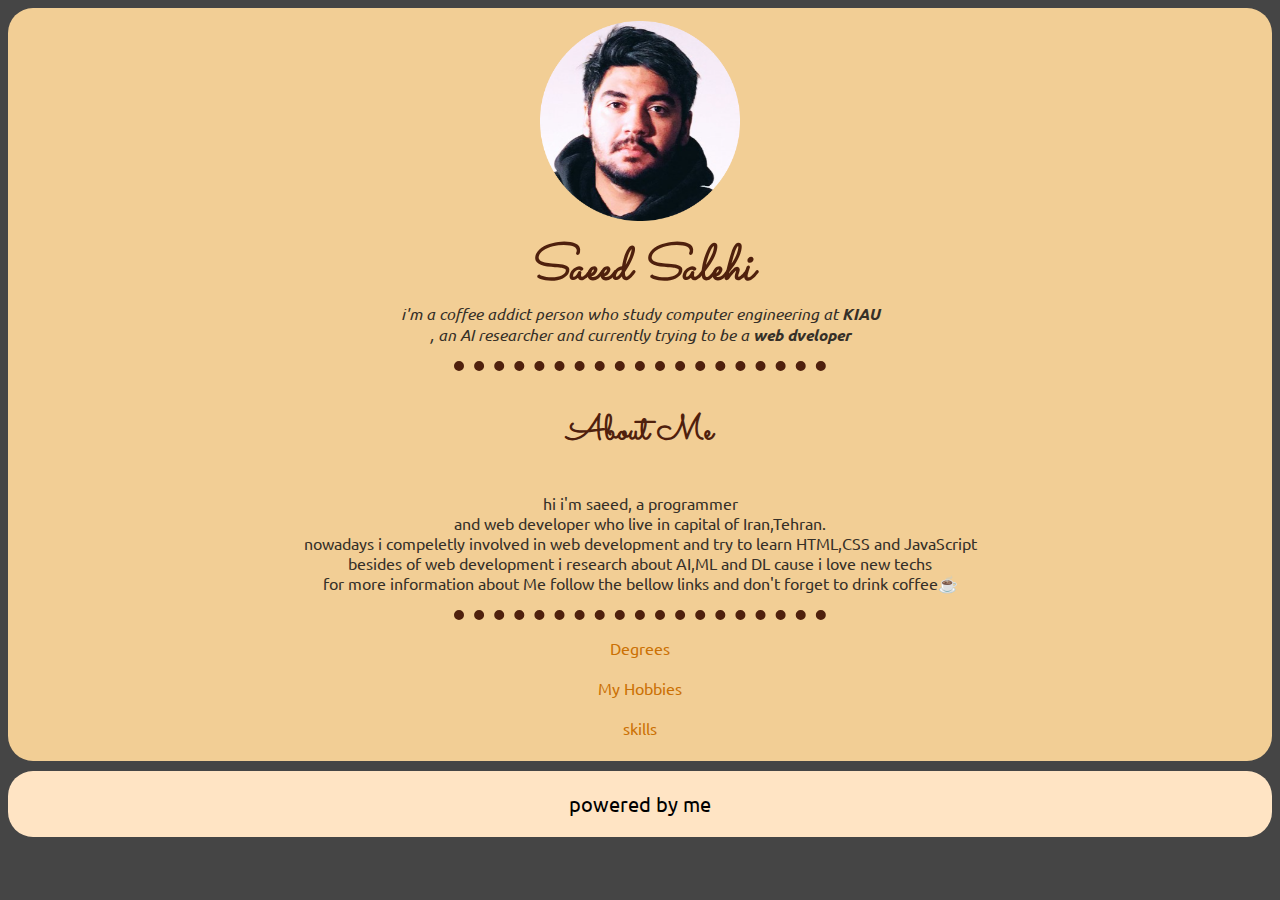
<file: index.html>
<!DOCTYPE html>
<html lang="en">
<head>
    <meta charset="UTF-8">
    <meta http-equiv="X-UA-Compatible" content="IE=edge">
    <meta name="viewport" content="width=device-width, initial-scale=1.0">
    <title>Personal Site</title>
    <link rel="stylesheet" href="css/styles.css">
    <link rel="preconnect" href="https://fonts.googleapis.com">
<link rel="preconnect" href="https://fonts.gstatic.com" crossorigin>
<link href="https://fonts.googleapis.com/css2?family=Comic+Neue&family=Sacramento&family=Ubuntu&display=swap" rel="stylesheet">
</head>


<body style="text-align: center;">
    <div>
        
            <a style="text-align: center;" href="mailto:saeidsalehi2775@gmail.com" title="Mail Me"><img src="./images/saeed-modified.png" alt="Profile" width="200" height="200"></a></td>
            
            
            <h1><em>Saeed Salehi</em></h1></td>
            <p><em>i'm a coffee addict person who study computer engineering at <strong>KIAU</strong><br>, an AI researcher and currently trying to be a <strong>web dveloper</strong></em></p></td>
           
            <hr>
            <h3>About Me</h3>
            <p>hi i'm saeed, a programmer <br>
            and web developer who live in capital of Iran,Tehran. <br>
            nowadays i compeletly involved in web development and try to learn HTML,CSS and JavaScript <br> 
            besides of web development i research about AI,ML and DL cause i love new techs <br>
            for more information about Me follow the bellow links and don't forget to drink coffee☕
           </p>
           <hr>
        
            <a href="Degrees.html">Degrees</a><br>
            <a href="Hobbies.html">My Hobbies</a><br>
<!--             <a href="ContacMe.html">Contac Me</a><br> -->
            <a href="Skills.html">skills</a><br>
            
    </div>

    <footer class="text">
       powered by me
    </footer>

  
</body>
</html>
</file>
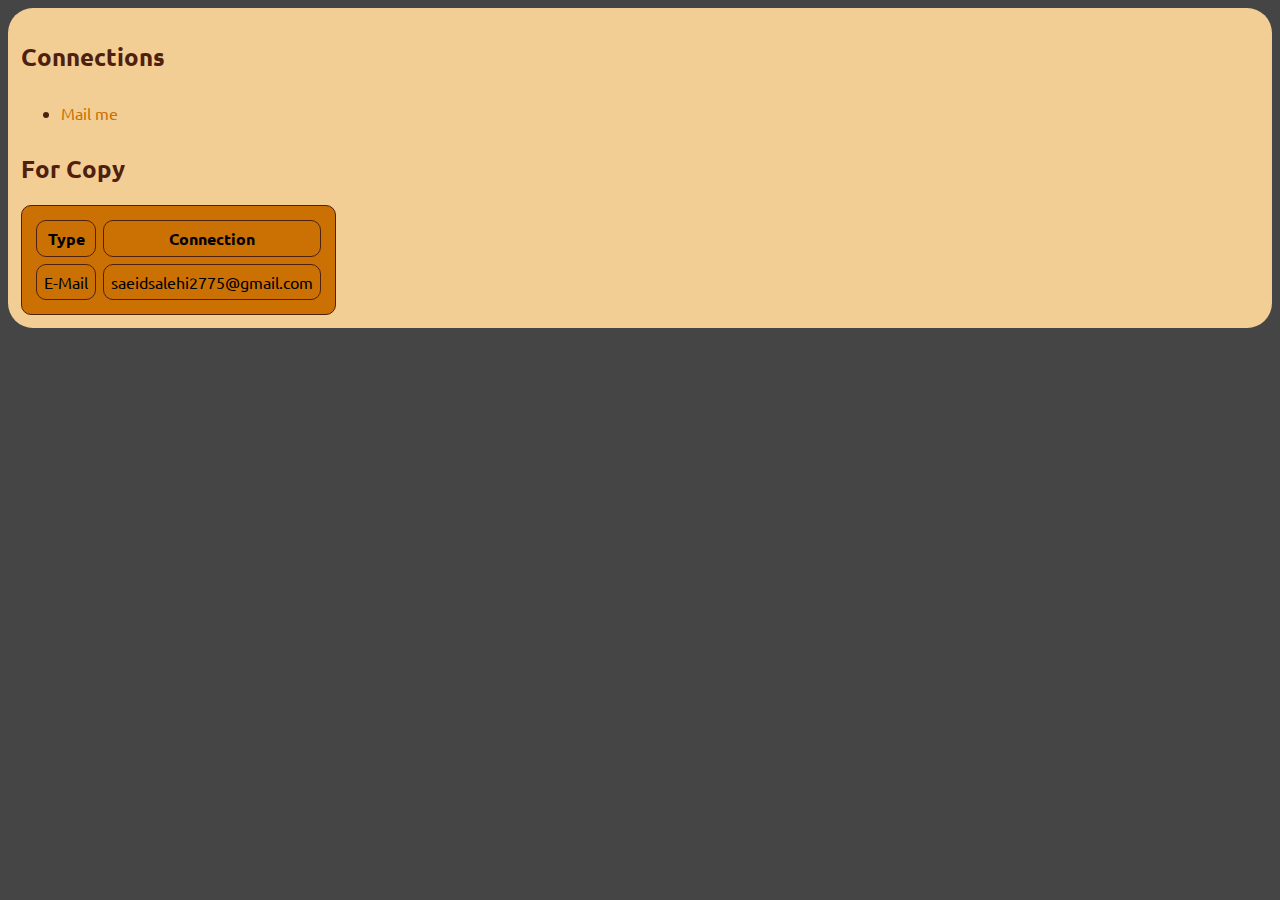
<file: ContacMe.html>
<!DOCTYPE html>
<html lang="en">
<head>
    <meta charset="UTF-8">
    <meta http-equiv="X-UA-Compatible" content="IE=edge">
    <meta name="viewport" content="width=device-width, initial-scale=1.0">
    <title>Contact Me</title>
    <link rel="stylesheet" href="css/styles.css">
    <link rel="preconnect" href="https://fonts.gstatic.com" crossorigin>
<link href="https://fonts.googleapis.com/css2?family=Comic+Neue&family=Sacramento&family=Ubuntu&display=swap" rel="stylesheet">
</head>
<body>
<div>

    <h2>Connections</h2>
    <ul>
        <li><a href="mailto:saeidsalehi2775@gmail.com">Mail me</a></li>
    </ul>
    <h2>For Copy</h2>
    <table cellspacing="7" border="1200" >
        <thead>
            <th>Type</th>
            <th>Connection</th>
        </thead>
        <tbody>
            <tr>
                <td>E-Mail</td>
                <td>saeidsalehi2775@gmail.com</td>
            </tr>
        </tbody>
    </table>
</div> 
</body>
</html>
</file>
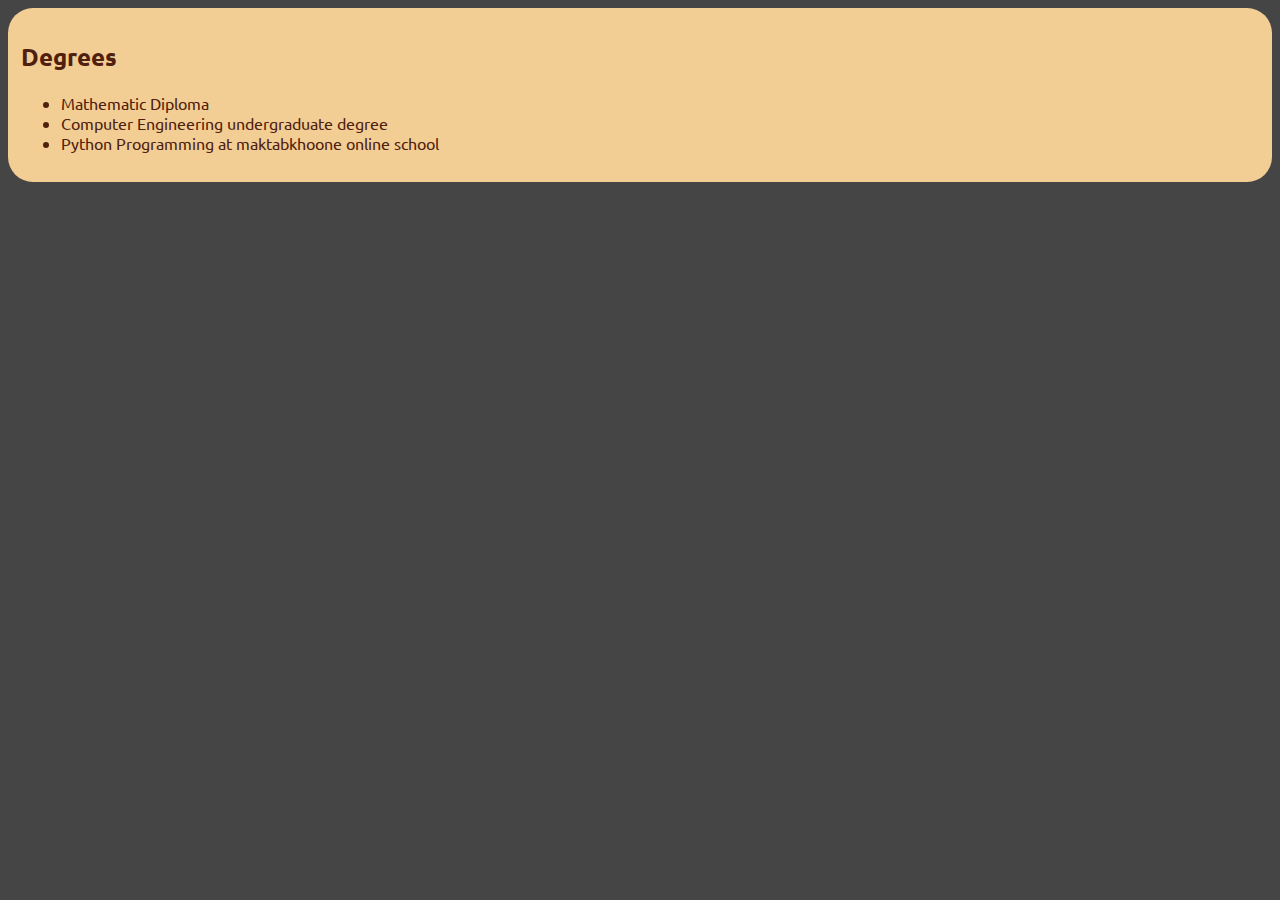
<file: Degrees.html>
<!DOCTYPE html>
<html lang="en">
  <head>
    <meta charset="UTF-8" />
    <meta http-equiv="X-UA-Compatible" content="IE=edge" />
    <meta name="viewport" content="width=device-width, initial-scale=1.0" />
    <title>Degrees</title>
    <link rel="stylesheet" href="css/styles.css" />
    <link rel="preconnect" href="https://fonts.gstatic.com" crossorigin />
    <link
      href="https://fonts.googleapis.com/css2?family=Comic+Neue&family=Sacramento&family=Ubuntu&display=swap"
      rel="stylesheet"
    />
  </head>
  <body>
    <div>
      <h2>Degrees</h2>
      <ul>
        <li>Mathematic Diploma</li>
        <li>Computer Engineering undergraduate degree</li>
        <li>Python Programming at maktabkhoone online school</li>
      </ul>
    </div>
  </body>
</html>
</file>
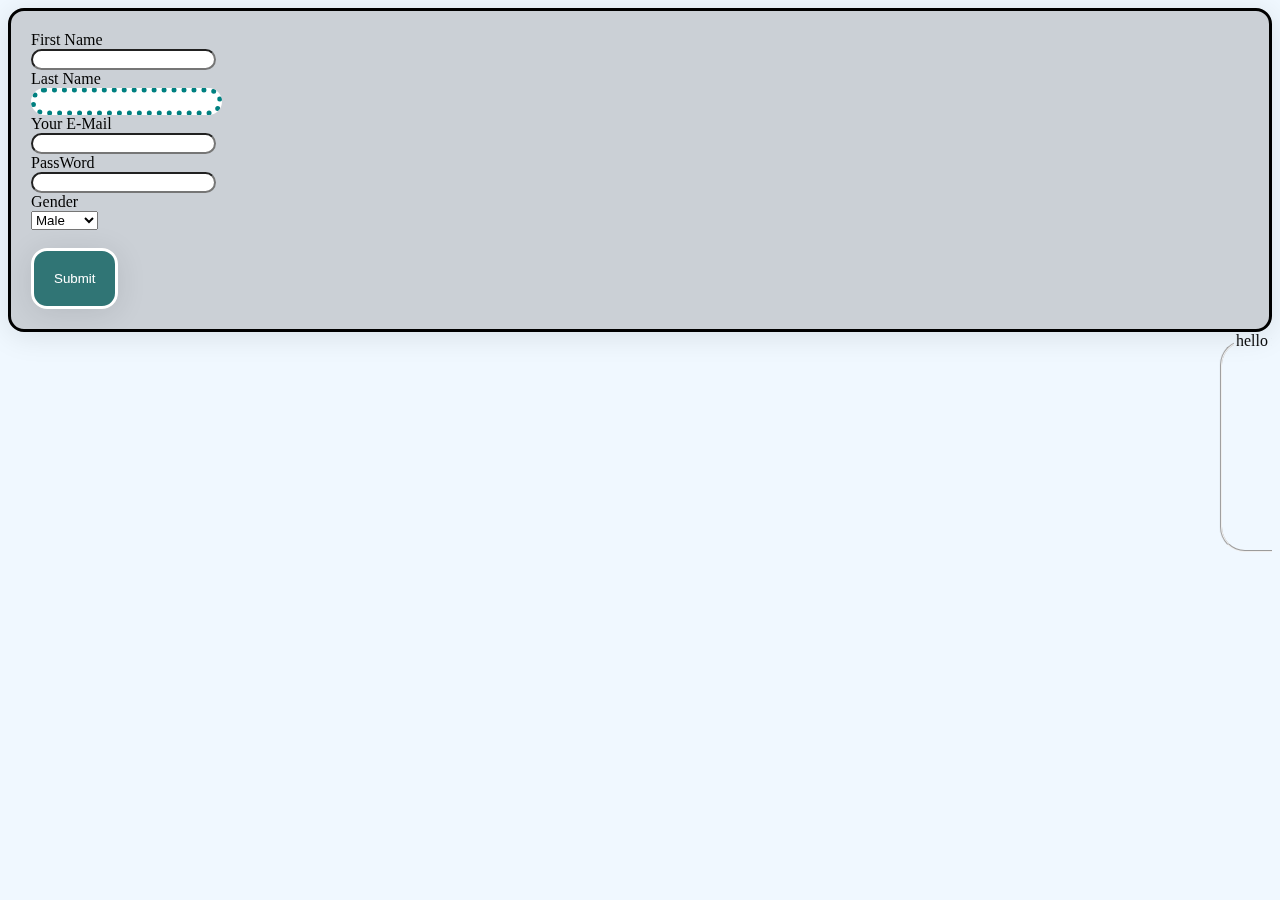
<file: forms.html>
<!DOCTYPE html>
<html lang="en">
<head>
    <meta charset="UTF-8">
    <meta http-equiv="X-UA-Compatible" content="IE=edge">
    <meta name="viewport" content="width=device-width, initial-scale=1.0">
    <title>Forms</title>
</head>
<style>
    .bgc1 {
        background-color: aliceblue;
    }
    .glasstori {
        /* From https://css.glass */
background: rgba(54, 50, 50, 0.2);
border-radius: 16px;
box-shadow: 0 4px 30px rgba(0, 0, 0, 0.1);
backdrop-filter: blur(5px);
-webkit-backdrop-filter: blur(5px);
border: 1px solid rgba(255, 255, 255, 0.3);
padding: 20px ;
border-color: black;
border:solid;
    }

input {
    border-radius: 25px;
}
.submitt {
    color: rgb(255, 255, 255);
    background-color: rgb(48, 117, 117);
    
}

#id1 {

    color: brown;
}


</style>
<body class="bgc1">

    <div class="glasstori"><!--Creat a Glasslike Div Block-->
        <form>
            <!-- set first name and last nam -->
           <label for="fname">First Name</label><br>
           <input type="text" id="fname"><br>
           <label for="lname">Last Name</label><br>
           <input type="text" id="lname" style="border: dotted teal thick;"><br>
           <!--Request Email-->
           <label for="EMail">Your E-Mail</label><br>
           <input type="email" name="email me" id="EMail"><br>
           <!--Set PASSWORD with max lenghth-->
           <label for="passw">PassWord</label><br>
           <input type="password" name="password" id="passw " maxlength="8"><br>
           <!--set GENDER with 3 option-->
           <label for="Gender">Gender</label><br>
           <select name="Gender" id="Gender">
            <option value="Male">Male</option>
            <option value="Female">Female</option>
            <option value="Other">Other</option>
            </select><br><br>
            <input type="submit" name="" id="" class="glasstori submitt">
            <!--ENDUP-->
        </form>

    </div>

    <marquee behavior="" direction=""><fieldset style="height: 200px; border-radius: 25px;"><legend>hello mafaca</legend></fieldset></marquee>
    
</body>
</html>
</file>
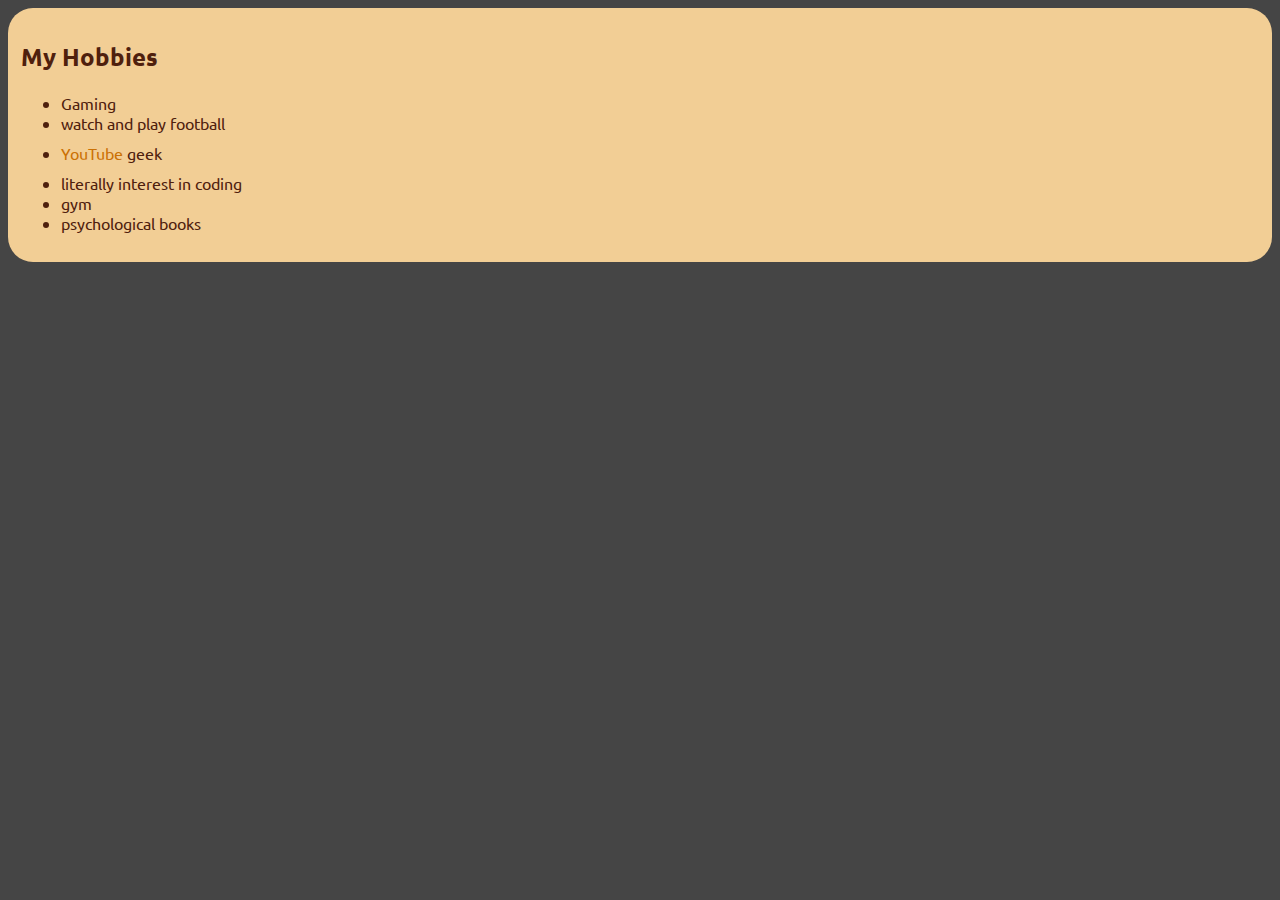
<file: Hobbies.html>
<!DOCTYPE html>
<html lang="en">
<head>
    <meta charset="UTF-8">
    <meta http-equiv="X-UA-Compatible" content="IE=edge">
    <meta name="viewport" content="width=device-width, initial-scale=1.0">
    <title>My Hobbies</title>
    <link rel="stylesheet" href="css/styles.css">
    <link rel="preconnect" href="https://fonts.gstatic.com" crossorigin>
<link href="https://fonts.googleapis.com/css2?family=Comic+Neue&family=Sacramento&family=Ubuntu&display=swap" rel="stylesheet">
</head>
<body>
<div>
    <h2>My Hobbies</h2>
    <ul>
        <li>Gaming</li>
        <li>watch and play football</li>
        <li><a href="https://www.youtube.com/">YouTube</a> geek</li>
        <li>literally interest in coding</li>
        <li>gym</li>
        <li>psychological books</li>
 
    </ul>
</div>
</body>
</html>
</file>
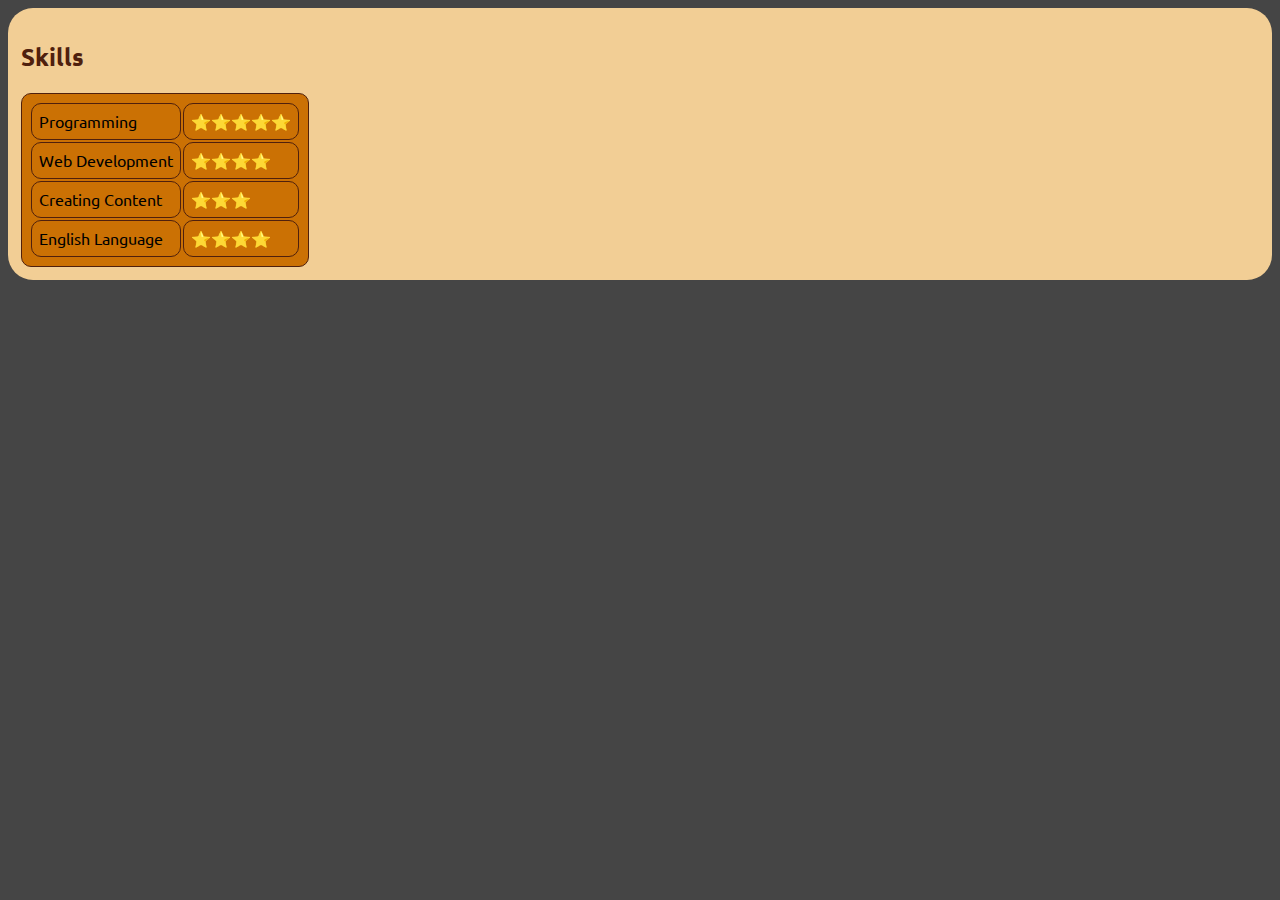
<file: Skills.html>
<!DOCTYPE html>
<html lang="en">
  <head>
    <meta charset="UTF-8" />
    <meta http-equiv="X-UA-Compatible" content="IE=edge" />
    <meta name="viewport" content="width=device-width, initial-scale=1.0" />
    <title>Skills</title>
    <link rel="stylesheet" href="css/styles.css" />
    <link rel="preconnect" href="https://fonts.gstatic.com" crossorigin />
    <link
      href="https://fonts.googleapis.com/css2?family=Comic+Neue&family=Sacramento&family=Ubuntu&display=swap"
      rel="stylesheet"
    />
  </head>
  <body>
    <div>
      <h2>Skills</h2>
      <table>
        <tbody>
          <tr>
            <td>Programming</td>
            <td><strong>⭐⭐⭐⭐⭐</strong></td>
          </tr>
          <tr>
            <td>Web Development</td>
            <td><strong>⭐⭐⭐⭐</strong></td>
          </tr>
          <tr>
            <td>Creating Content</td>
            <td><strong>⭐⭐⭐</strong></td>
          </tr>
          <tr>
            <td>English Language</td>
            <td><strong>⭐⭐⭐⭐</strong></td>
          </tr>
        </tbody>
      </table>
    </div>
  </body>
</html>
</file>
<file: css/styles.css>
.text {
            text-align: center;
        }

.skills {
    padding: 20px;
    border-radius: 25px;
    background-color: bisque;
    text-align:center;
    margin-top: 10px;

}
.d1 {
    background-color: #4545455c;
}

.glass {
    /* From https://css.glass */
background:#f2ce95;
border-radius: 16px;
box-shadow: 0 4px 30px #f2ce95;
backdrop-filter: blur(4px); 
-webkit-backdrop-filter: blur(4px);
} 



hr {
    
    border-style: none;
    border-top-style: dotted;
    color: black;
    border-color: #4F200D;
    border-width: 10px;
    width: 30%;
    

}

div{
    background-color:#f2ce95 ;
    border: 30px;
    border-radius: 25px;
    padding: 13px;
    
}

body {
   
    background-color:#454545;
    width: 500;
    
}
h1 {
    color:#4F200D;
    font-family: 'Sacramento', cursive;
    font-size: 50px;
    line-height: 2px;
    
}
h2{
    color:#4F200D;
    font-family: 'Ubuntu', sans-serif;
}
h3 {
    color:#4F200D;
    font-family: 'Sacramento', cursive;
    font-size: 35px;
    
    
}

a {
    font-family: 'Ubuntu', sans-serif;
    text-decoration-line: none;
    color: #cb7104;
    line-height:40px;
    
}
ul {
    font-family: 'Ubuntu', sans-serif;
    color:#4F200D;
}
p {
    font-family: 'Ubuntu', sans-serif;
    color: #363028;
    
    
}
table, th, td {
    font-family: 'Ubuntu', sans-serif;
    background-color: #cb7104;
    border: 1px solid  #4F200D;
    border-radius: 10px;
    padding: 7px;
    
  }
footer{

    font-family: 'Ubuntu', sans-serif;
    font-size: 20px;
    padding: 20px;
    border-radius: 25px;
    background-color: bisque;
    text-align:center;
    margin-top: 10px;
}
</file>
